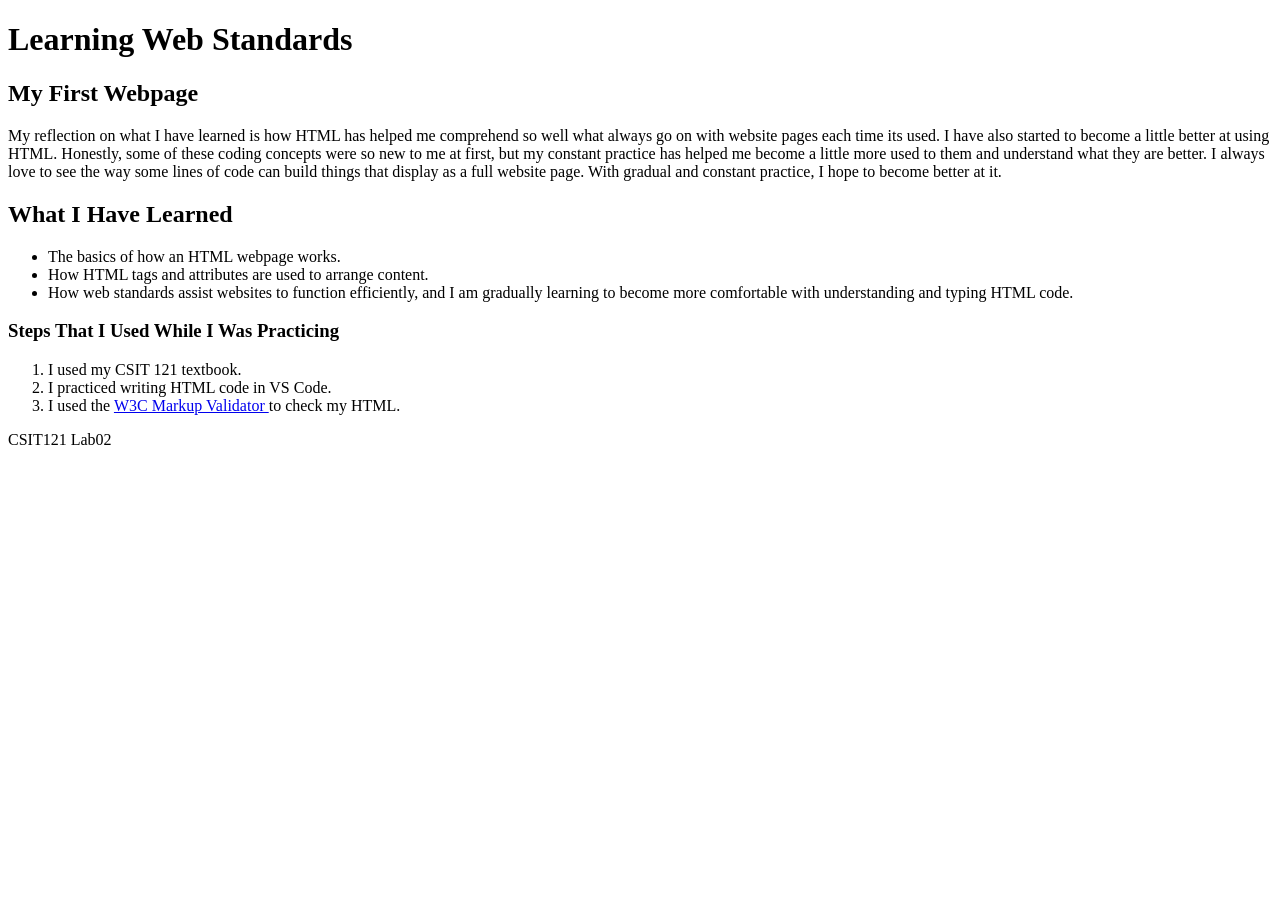
<file: Lab 02/index.html>
<!DOCTYPE html>
<html lang="en">
<head>
    <meta charset="UTF-8">
    <title>Learning Web Standards</title>
</head>

<body>

    <header>
        <h1>Learning Web Standards</h1>
    </header>

    <main>
        <article>

            <h2>My First Webpage</h2>

            <p>
                My reflection on what I have learned is how HTML has helped me
                comprehend so well what always go on with website pages each time its used.
                I have also started to become a little better at using HTML.
        

                Honestly, some of these coding concepts were so new to me at first,
                but my constant practice has helped me become a little more used to
                them and understand what they are better.
    
                I always love to see the way some lines of code can build things
                that display as a full website page. With gradual and constant
                practice, I hope to become better at it.
            </p>

            <h2>What I Have Learned</h2>

            <ul>
                <li>The basics of how an HTML webpage works.</li>
                <li>How HTML tags and attributes are used to arrange content.</li>
                <li>
                    How web standards assist websites to function efficiently,
                    and I am gradually learning to become more comfortable with
                    understanding and typing HTML code.
                </li>
            </ul>

            <h3>Steps That I Used While I Was Practicing</h3>

            <ol>
                <li>I used my CSIT 121 textbook.</li>
                <li>I practiced writing HTML code in VS Code.</li>
                <li>
                    I used the
                    <a href="https://validator.w3.org/#validate_by_upload">
                        W3C Markup Validator
                    </a>
                    to check my HTML.
                </li>
            </ol>

        </article>
    </main>

    <footer>
        <p>CSIT121 Lab02</p>
    </footer>

</body>
</html>
</file>
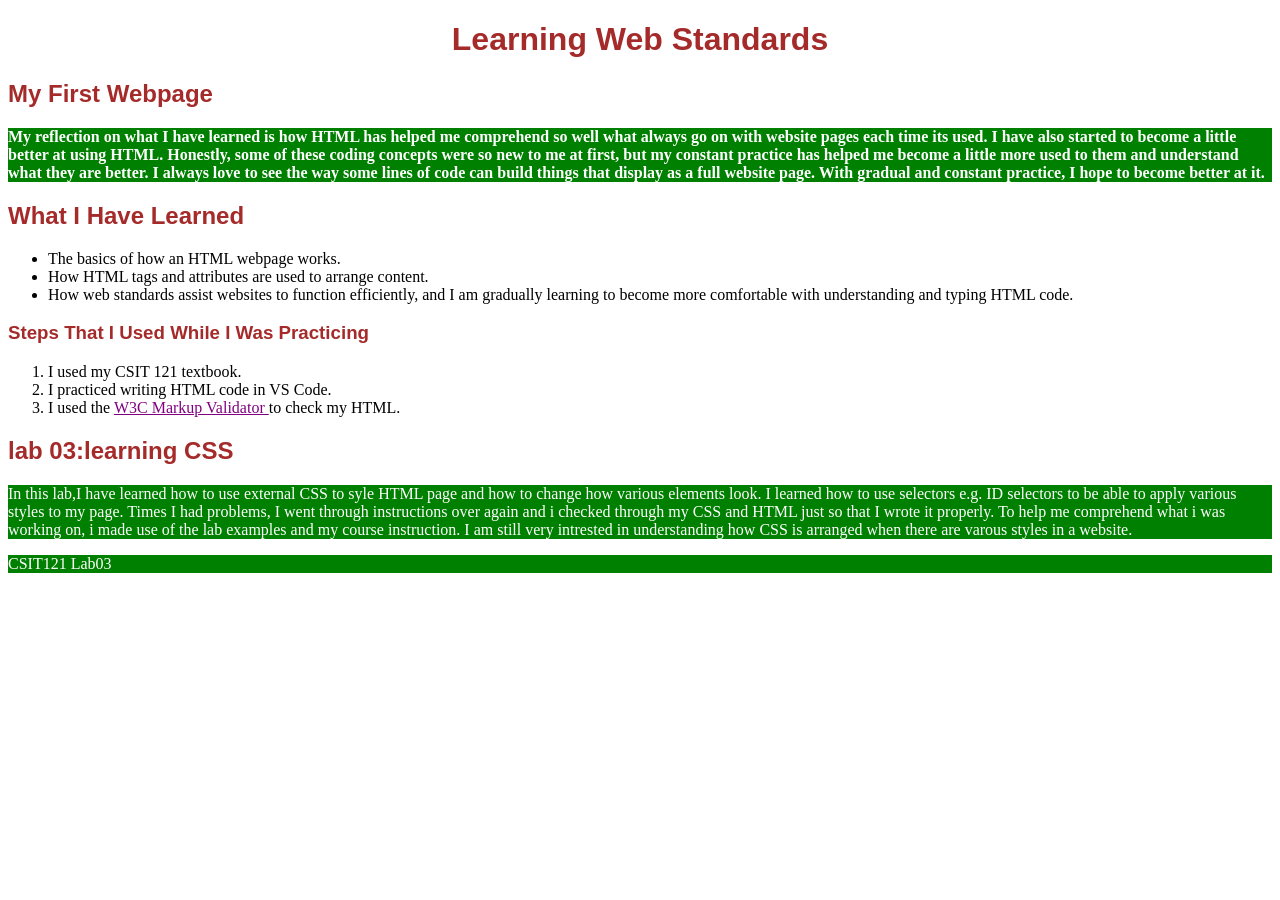
<file: Lab03/index.html>
<!DOCTYPE html>
<html lang="en">
<head>
    <meta charset="UTF-8">
    <title>CSS Practice</title>
<link rel="stylesheet" href="style.css">
</head>

<body>

    <header>
        <h1 id="main-title">Learning Web Standards</h1>
    </header>

    <main>
        <article>

            <h2>My First Webpage</h2>

            <p class="highlight">
                My reflection on what I have learned is how HTML has helped me
                comprehend so well what always go on with website pages each time its used.
                I have also started to become a little better at using HTML.
        

                Honestly, some of these coding concepts were so new to me at first,
                but my constant practice has helped me become a little more used to
                them and understand what they are better.
    
                I always love to see the way some lines of code can build things
                that display as a full website page. With gradual and constant
                practice, I hope to become better at it.
            </p>

            <h2>What I Have Learned</h2>

            <ul>
                <li>The basics of how an HTML webpage works.</li>
                <li>How HTML tags and attributes are used to arrange content.</li>
                <li>
                    How web standards assist websites to function efficiently,
                    and I am gradually learning to become more comfortable with
                    understanding and typing HTML code.
                </li>
            </ul>

            <h3>Steps That I Used While I Was Practicing</h3>

            <ol>
                <li>I used my CSIT 121 textbook.</li>
                <li>I practiced writing HTML code in VS Code.</li>
                <li>
                    I used the
                    <a href="https://validator.w3.org/#validate_by_upload">
                        W3C Markup Validator
                    </a>
                    to check my HTML.
                </li>
            </ol>
<h2>lab 03:learning CSS</h2>
<p>
    In this lab,I have learned how to use external CSS to syle HTML page and how to change how various elements look.
     I learned how to use selectors e.g. ID selectors to be able to apply various styles to my page. 
     Times I had problems, I went through instructions over again and i checked through my CSS and HTML just so that I wrote it properly.
     To help me comprehend what i was working on, i made use of the lab examples and my course instruction. I am still very intrested in understanding how CSS is arranged when there are varous styles in a website.
</p>
        </article>
    </main>

    <footer>
        <p>CSIT121 Lab03</p>
    </footer>

</body>
</html>
</file>
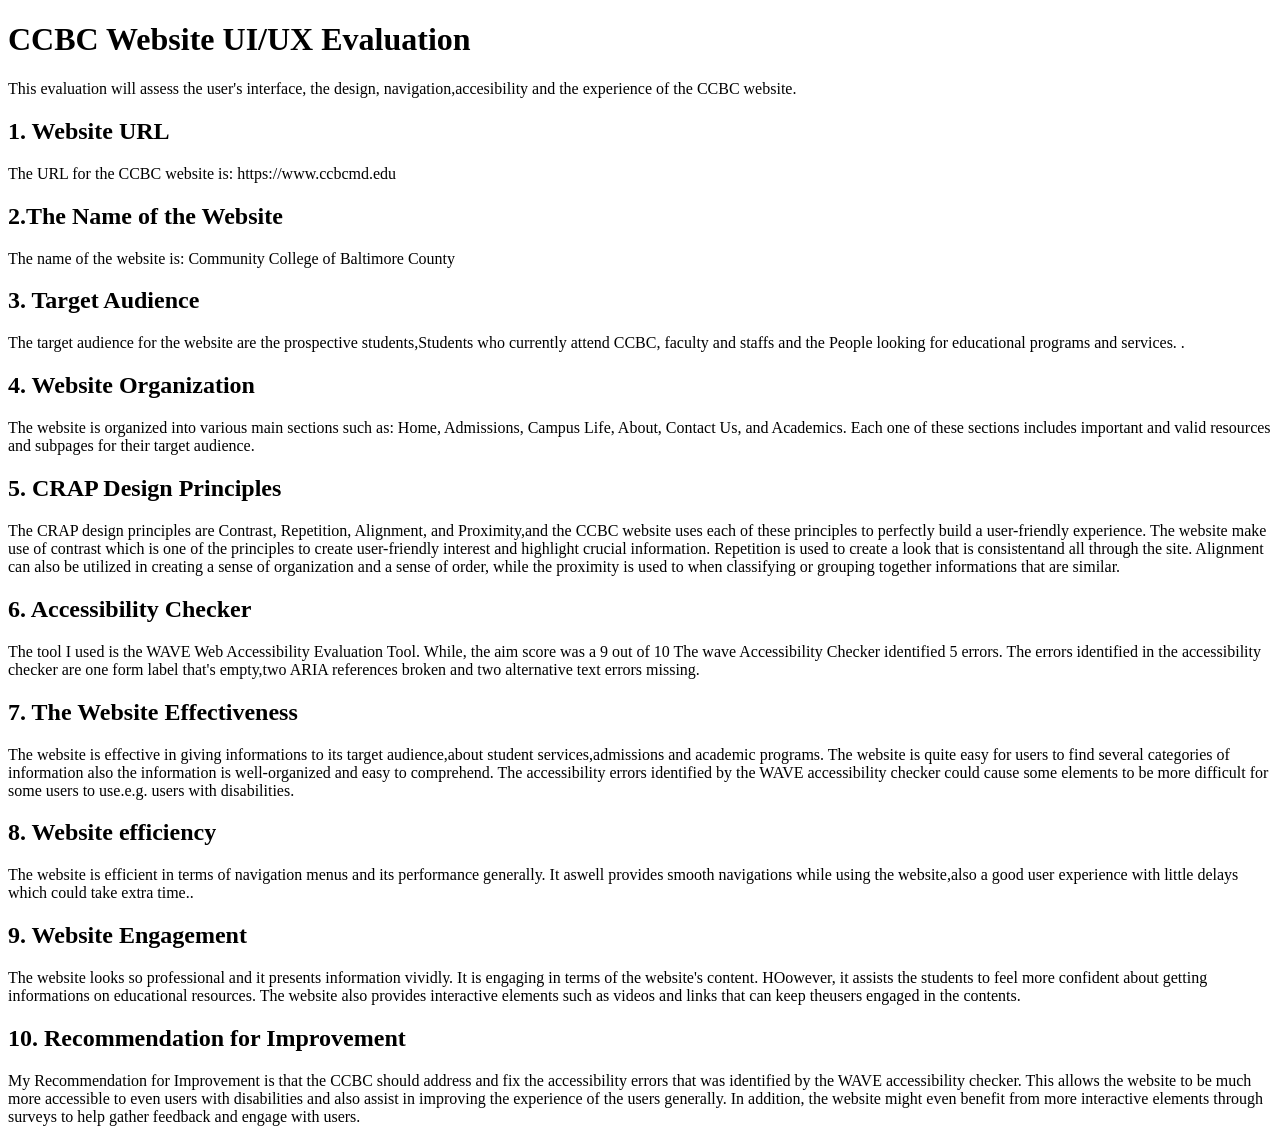
<file: Lab05/index.html>
<!DOCTYPE html>
<html lang="en">
<head>
    <meta charset="UTF-8">
    <meta name="viewport" content="width=device-width, initial-scale=1.0">
    <title>CCBC Website UI/UX Evaluation</title>
    </head>
    <body>
        <h1> CCBC Website UI/UX Evaluation</h1>
        <p> This evaluation will assess the user's interface, the design, navigation,accesibility and the experience of the CCBC website.</p>

        <section>
            <h2>1. Website URL</h2>
            <p> The URL for the CCBC website is: https://www.ccbcmd.edu</p>
            </section>

        <section>
            <h2>2.The Name of the Website</h2>
            <p> The name of the website is: Community College of Baltimore County</p>
        </section>

        <section>
            <h2>3. Target Audience</h2>
            <p> The target audience for the website are the prospective students,Students who currently attend CCBC,
                 faculty and staffs and the People looking for educational programs and services. .</p>
        </section>

        <section>
            <h2>4. Website Organization</h2>
            <p>
                The website is organized into various main sections such as: Home, Admissions, Campus Life, About, Contact Us, and Academics. 
                Each one of these sections includes important and valid resources and subpages  for their target audience.
            </p>
            </section>
            <section>
            <h2>5. CRAP Design Principles</h2>
            <p>
                The CRAP design principles are Contrast, Repetition, Alignment, and Proximity,and the CCBC website uses each of these principles to perfectly build a user-friendly experience. 
                The website make use of contrast which is one of the principles to create user-friendly interest and highlight crucial information. 
                Repetition is used to create a look that is consistentand all through the site. Alignment can also be utilized in creating a sense of organization and a sense of order, 
                while the proximity is used to when classifying or grouping together informations that are similar.
            </p>
            </section>

            <section>
            <h2>6. Accessibility Checker</h2>
            <p>
               The tool I used is the WAVE Web Accessibility Evaluation Tool. While, the aim score was a 9 out of 10
                The wave Accessibility Checker identified 5 errors.
                The errors identified in the accessibility checker are one form label that's empty,two ARIA references broken and two alternative text errors missing.
            </p>
            </section>

            <section>
            <h2>7. The Website Effectiveness</h2>
            <p>
                The website is effective in giving informations to its target audience,about student services,admissions and academic programs. 
                The website is quite easy for users to find several categories of information also the information is well-organized and easy to comprehend. 
                The accessibility errors identified by the WAVE accessibility checker could cause some elements to be more difficult for some users to use.e.g. users with disabilities.
            </p>
            </section>

            <section>
            <h2>8. Website efficiency</h2>
            <p>
                The website is efficient in terms of navigation menus and its performance generally. 
                It aswell provides smooth navigations while using the website,also a good user experience with little delays which could take extra time..
            </p>
            </section>

            <section>
            <h2>9. Website Engagement</h2>
            <p>
                The website looks so professional and it presents information vividly. It is engaging in terms of the website's content. HOowever, it assists the students to feel more confident about getting informations on educational resources.
                The website also provides interactive elements such as videos and links that can keep theusers engaged in the contents.
            </p>
        </section>

        <section>
                <h2>10. Recommendation for Improvement</h2>
                <p>
                    My Recommendation for Improvement is that the CCBC should address and fix  the accessibility errors that was  identified by the WAVE accessibility checker. 
                    This allows the website to be much more accessible to even users with disabilities and also assist in improving the experience of the users generally. 
                    In addition, the website might even benefit from more interactive elements through  surveys to help gather feedback and engage with users.
                </p>
            </section>
            
            </body>
            </html>
</file>
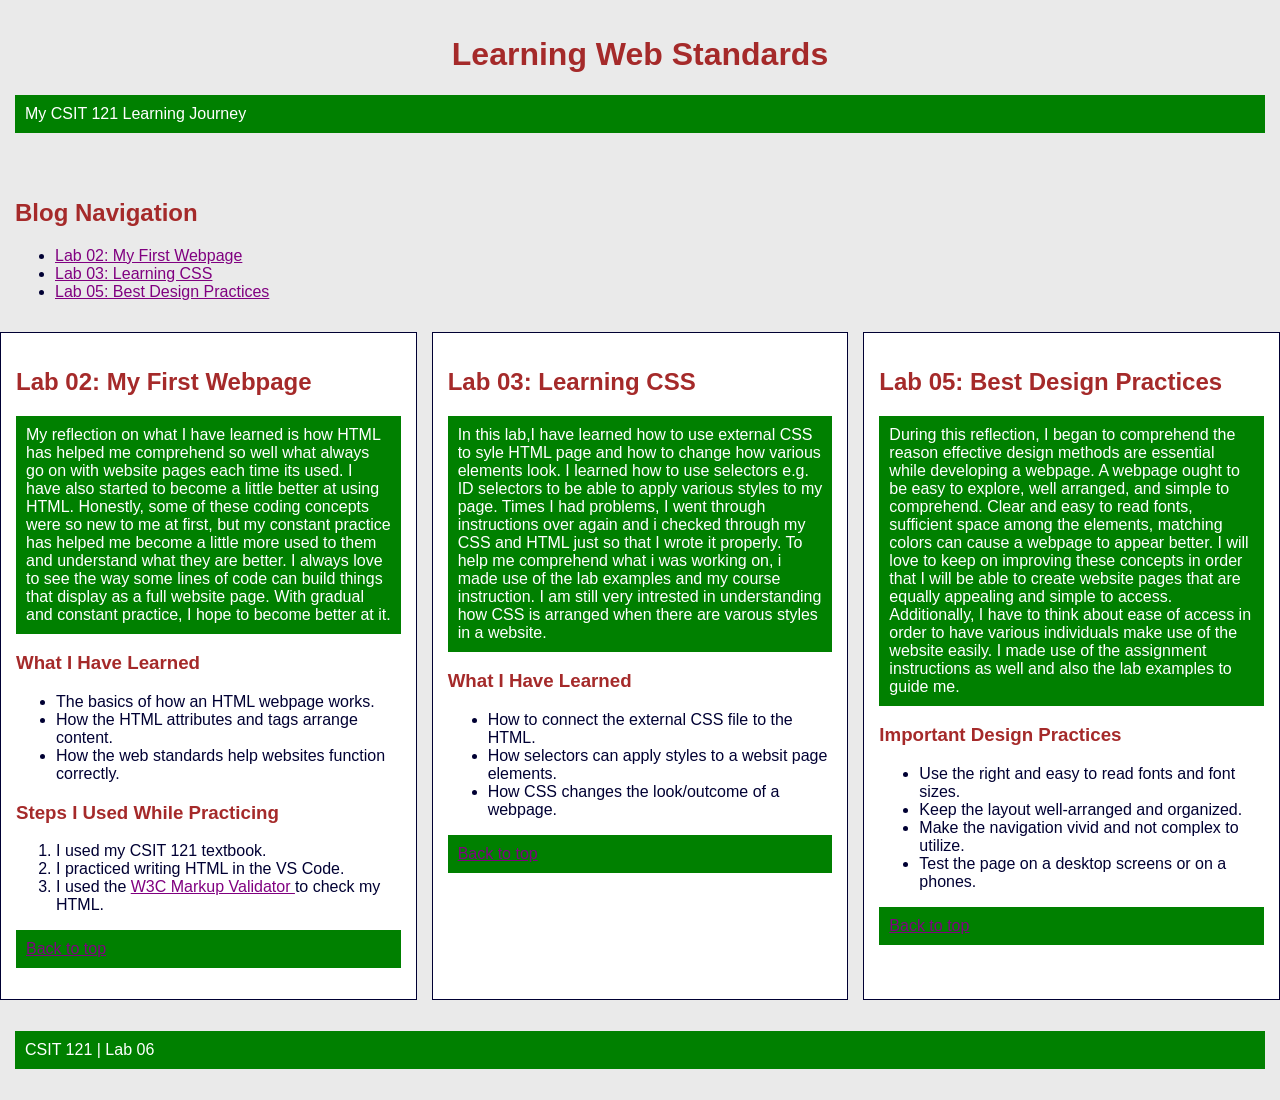
<file: lab06/index.html>
<!DOCTYPE html>
<html lang="en">
<head>
    <meta charset="UTF-8">
    <meta name="viewport" content="width=device-width, initial-scale=1.0">
    <title>Learning Web Standards</title>
    <link rel="stylesheet" href="style.css">
</head>

<body id="top">
    <header>
        <h1 id="main-title">Learning Web Standards</h1>
        <p>My CSIT 121 Learning Journey</p>
    </header>

    <nav aria-label="Blog post navigation">
        <h2>Blog Navigation</h2>
        <ul>
            <li><a href="#lab02">Lab 02: My First Webpage</a></li>
            <li><a href="#lab03">Lab 03: Learning CSS</a></li>
            <li><a href="#lab05">Lab 05: Best Design Practices</a></li>
        </ul>
    </nav>

    <main>
        <article id="lab02" class="blog-post">
            <h2>Lab 02: My First Webpage</h2>

            <p>
               My reflection on what I have learned is how HTML has helped me
                comprehend so well what always go on with website pages each time its used.
                I have also started to become a little better at using HTML.
        

                Honestly, some of these coding concepts were so new to me at first,
                but my constant practice has helped me become a little more used to
                them and understand what they are better.
    
                I always love to see the way some lines of code can build things
                that display as a full website page. With gradual and constant
                practice, I hope to become better at it.
            </p>

            <h3>What I Have Learned</h3>
            <ul>
                <li>The basics of how an HTML webpage works.</li>
                <li>How the HTML  attributes and tags arrange content.</li>
                <li>How the web standards help websites function correctly.</li>
            </ul>

            <h3>Steps I Used While Practicing</h3>
            <ol>
                <li>I used my CSIT 121 textbook.</li>
                <li>I practiced writing HTML in the VS Code.</li>
                <li>
                    I used the
                    <a href="https://validator.w3.org/">
                        W3C Markup Validator
                    </a>
                    to check my HTML.
                </li>
            </ol>

            <p><a href="#top">Back to top</a></p>
        </article>

        <article id="lab03" class="blog-post">
            <h2>Lab 03: Learning CSS</h2>

            <p>
                In this lab,I have learned how to use external CSS to syle HTML page and how to change how various elements look.
                I learned how to use selectors e.g. ID selectors to be able to apply various styles to my page. 
                Times I had problems, I went through instructions over again and i checked through my CSS and HTML just so that I wrote it properly.
                To help me comprehend what i was working on, i made use of the lab examples and my course instruction. I am still very intrested in understanding how CSS is arranged when there are varous styles in a website.
            </p>

            <h3>What I Have Learned</h3>
            <ul>
                <li>How to connect the external CSS file to the HTML.</li>
                <li>How selectors can apply styles to a websit page elements.</li>
                <li>How CSS changes the look/outcome of a webpage.</li>
            </ul>

            <p><a href="#top">Back to top</a></p>
        </article>

        <article id="lab05" class="blog-post">
            <h2>Lab 05: Best Design Practices</h2>

            <p>
               During  this reflection, I began to comprehend the reason effective design methods are essential while developing  a webpage.
               A webpage ought to be easy to explore, well arranged, and simple to comprehend. 
               Clear and easy to read fonts, sufficient space among the elements, matching  colors can cause a webpage to appear better.  
               I will love to keep on  improving  these concepts in order that  I will be able to  create website pages  that are equally appealing and simple to access.
               Additionally, I have  to think about ease of access  in order to have various  individuals make use of the website easily.
                I made use of the assignment instructions as well and also the lab examples to guide me.


            </p>

            <h3>Important Design Practices</h3>
            <ul>
                <li>Use the right and easy to read fonts and font sizes.</li>
                <li>Keep the layout well-arranged and organized.</li>
                <li>Make the navigation vivid and not complex to utilize.</li>
                <li>Test the page on a desktop screens or on a phones.</li>
            </ul>

            <p><a href="#top">Back to top</a></p>
        </article>
    </main>

    <footer>
        <p>CSIT 121 | Lab 06</p>
    </footer>
</body>
</html>
</file>
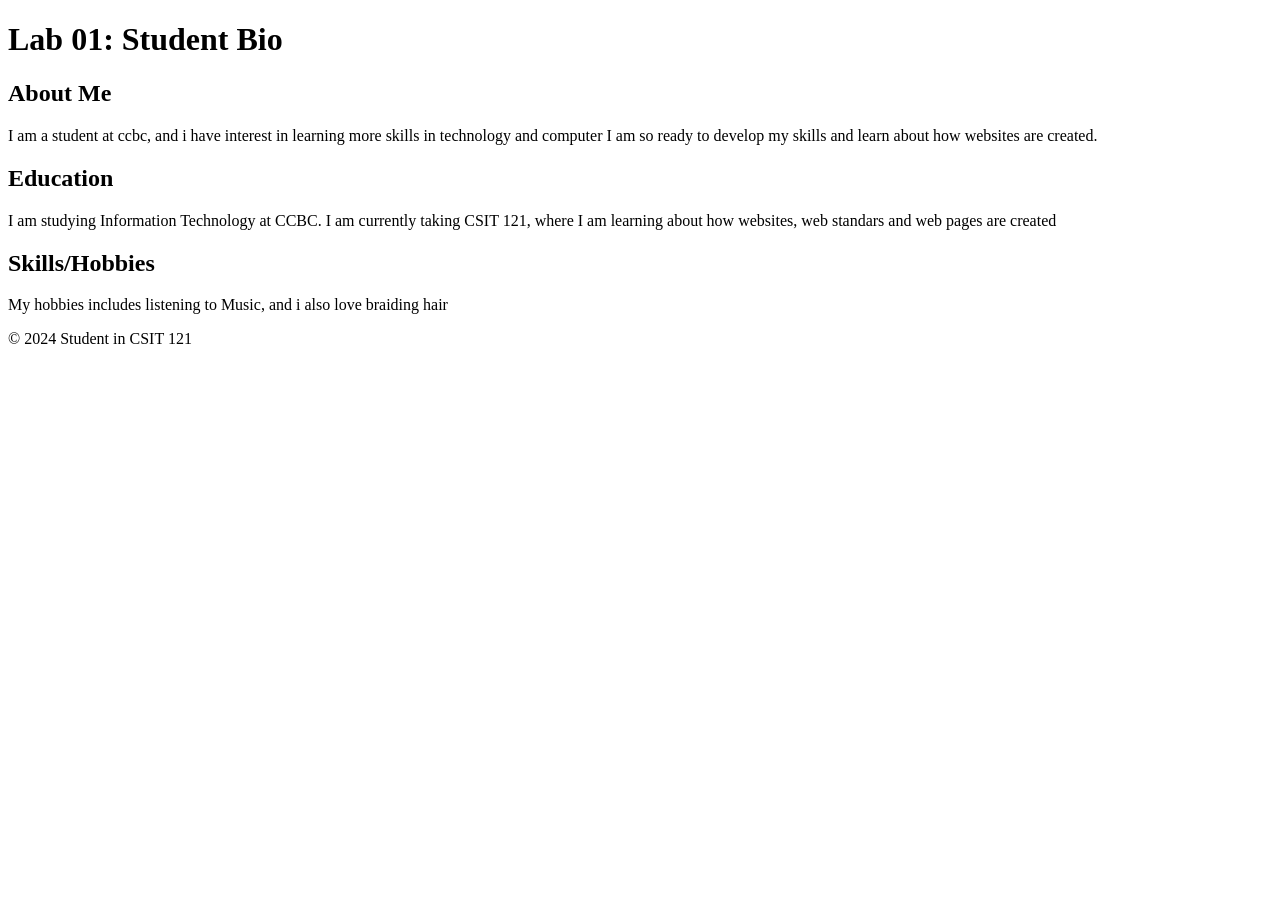
<file: lab01/aboutme.html>
<!DOCTYPE html>
<html lang="en">
<head>
    <meta charset="UTF-8">
    <title>Lab 01: Student Bio</title>
</head>
<body>
    <header>
        <h1>Lab 01: Student Bio</h1>
    </header>
    <main>
        <section>
            <h2>About Me</h2>
            <p>
                I am a student at ccbc, and i have interest in learning more skills in technology and computer 
           I am so ready to develop my skills and learn about how websites are created.
 
            </p>
        </section>
        <section>
            <h2>Education</h2>
            <p>
                
             I am studying Information Technology at CCBC. I am currently taking CSIT 121, where I am learning about how websites, web standars and web pages are created

                
                </p>
        </section>
        <section>
            <h2>Skills/Hobbies</h2>
            <p>

                    My hobbies includes listening to Music, and i also love braiding hair  

            </p>
        </section>
    </main>
    <footer>
        <p>© 2024 Student in CSIT 121</p>
    </footer>
</body>
</html>
</file>
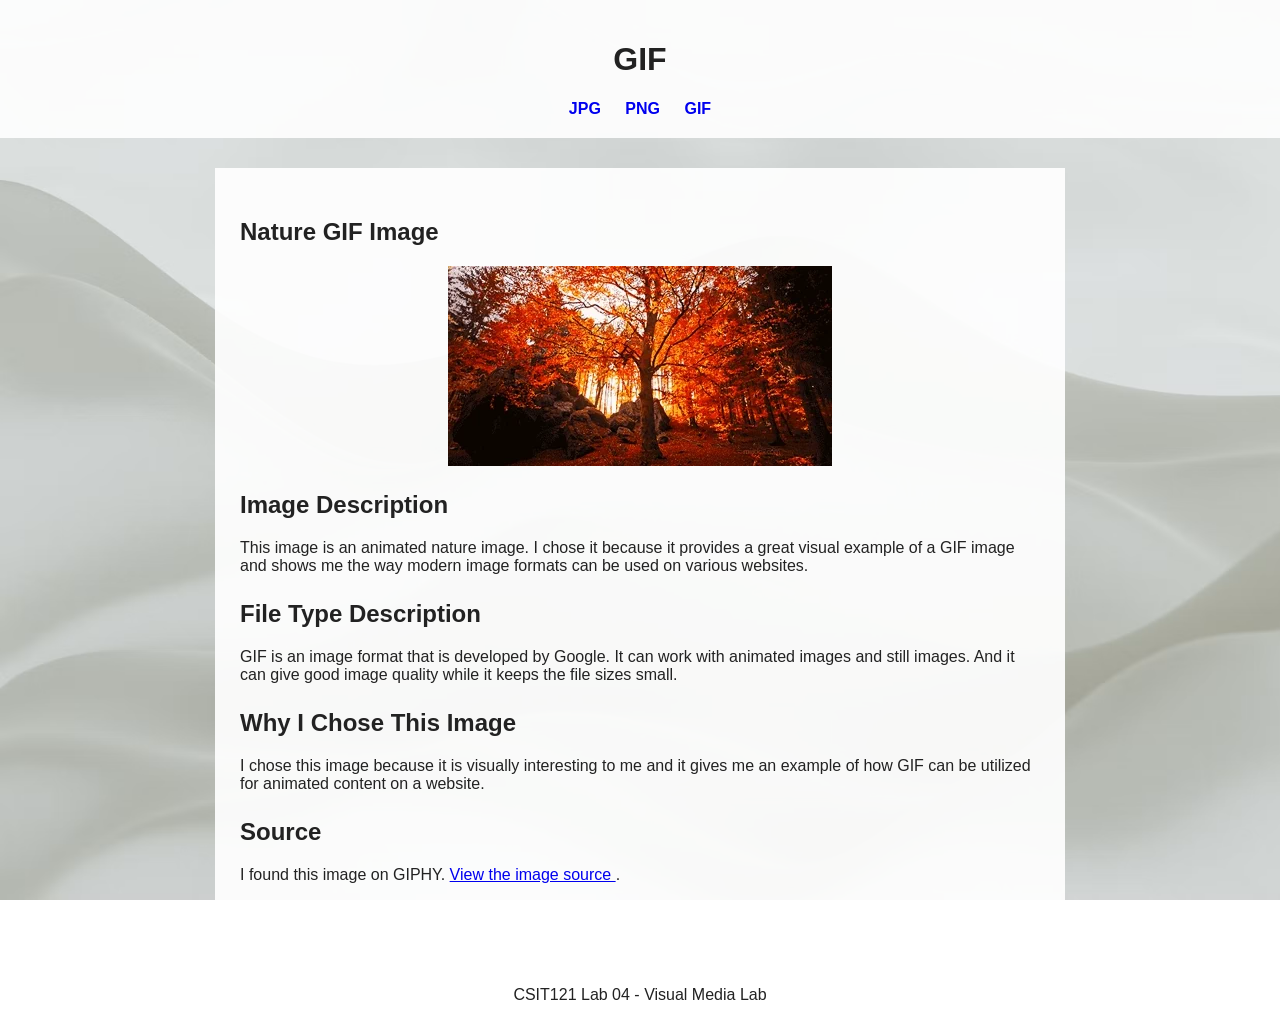
<file: Lab04/gif.html>
<!DOCTYPE html>
<html lang="en">
<head>
    <meta charset="UTF-8">
    <meta name="viewport" content="width=device-width, initial-scale=1.0">
    <title>GIF Image</title>
    <link rel="stylesheet" href="style.css">
</head>
<body>
    <header>
        <h1>GIF</h1>
        <nav>
            <a href="jpg.html">JPG</a>
            <a href="png.html">PNG</a>
            <a href="gif.html">GIF</a>
        </nav>
    </header>

    <main>
        <h2>Nature GIF Image</h2>
        <img src="images/Nature.gif" alt="An animated nature image">

        <h2>Image Description</h2>
        <p>
                 This image is an animated nature image. I chose it because
            it provides a great visual example of a GIF image and shows me the way
            modern image formats can be used on various websites.
        </p>

        <h2>File Type Description</h2>
        <p>
             GIF is an image format that is developed by Google. It can work with
            animated images and still images. And it can give good image
            quality while it keeps the file sizes small.
        </p>

        <h2>Why I Chose This Image</h2>
        <p>
            I chose this image because it is visually interesting to me and it
            gives me an example of how GIF can be utilized for animated content on a website.
        </p>

        <h2>Source</h2>
        <p>
            I found this image on GIPHY.
            <a href="https://giphy.com/"
               target="_blank"
               rel="noopener noreferrer">
                View the image source
            </a>.
        </p>
    </main>

    <footer>
        <p>CSIT121 Lab 04 - Visual Media Lab</p>
    </footer>
</body>
</html>
</file>
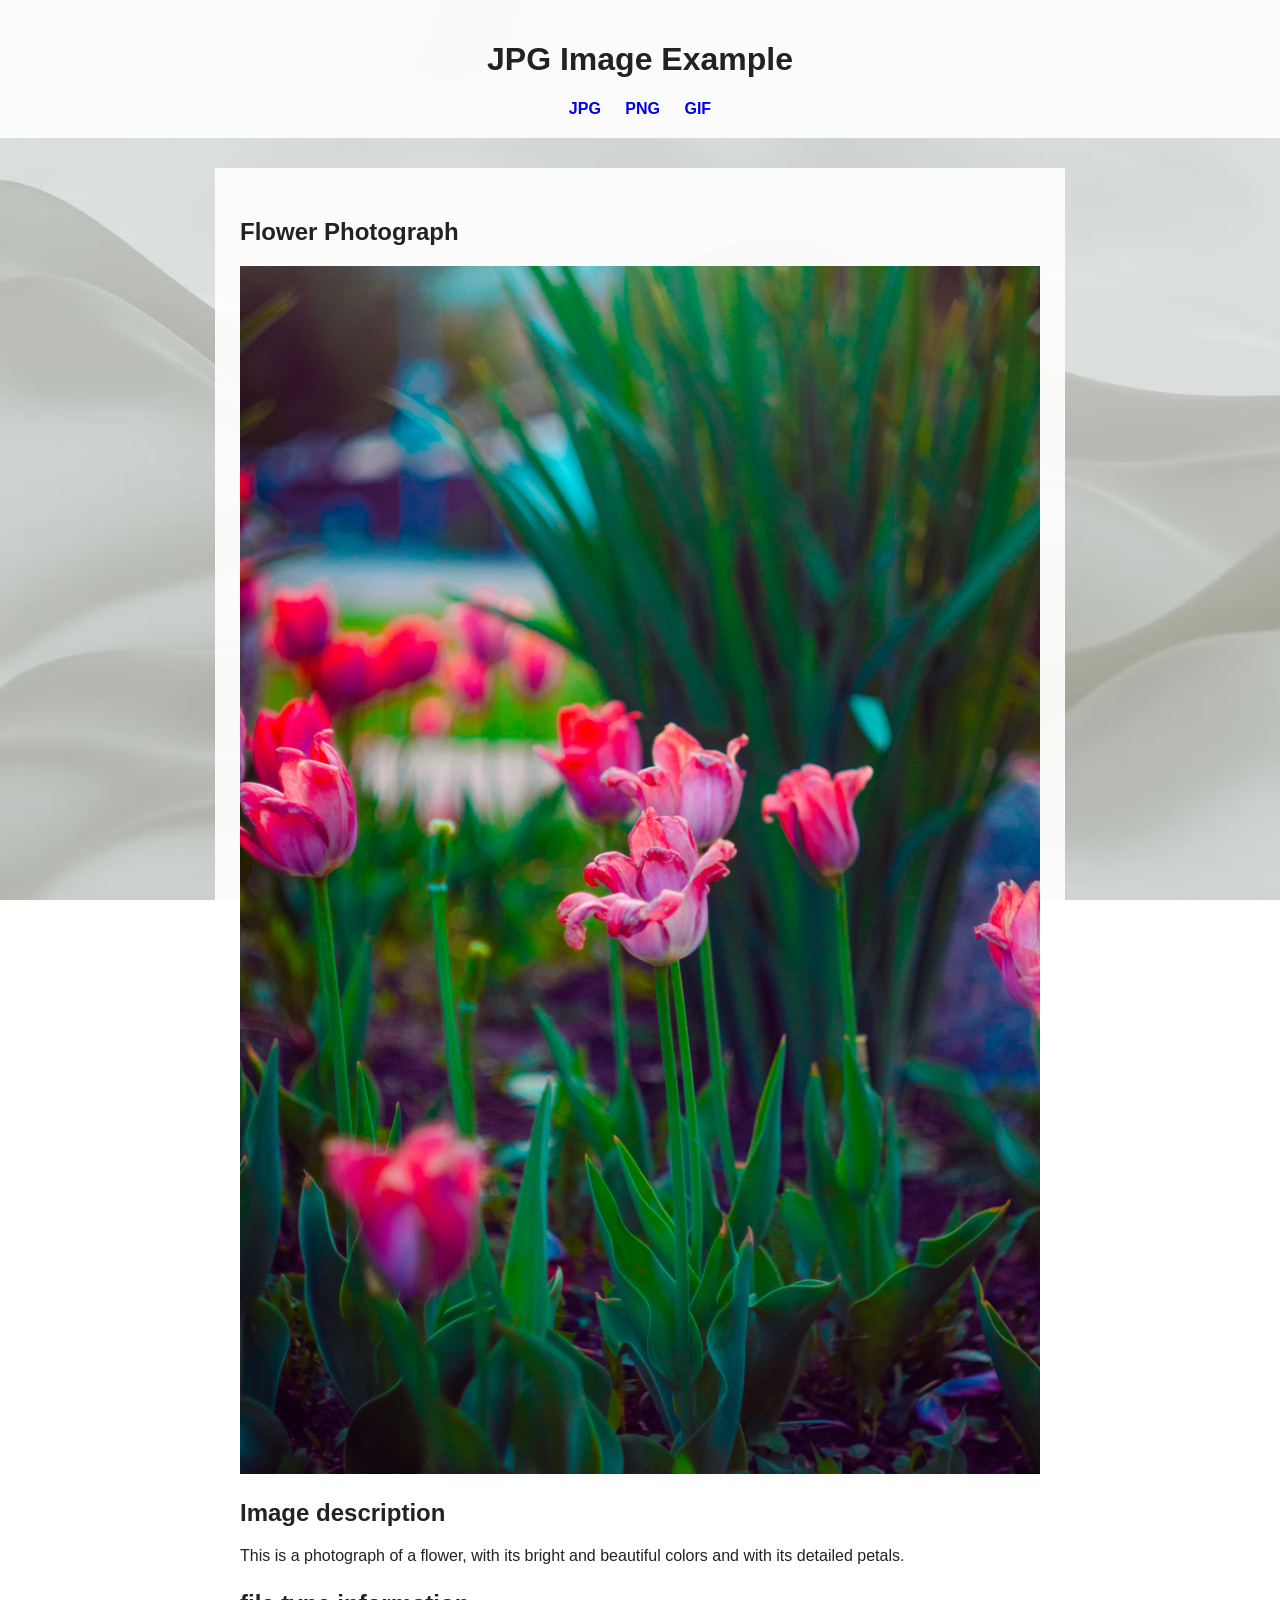
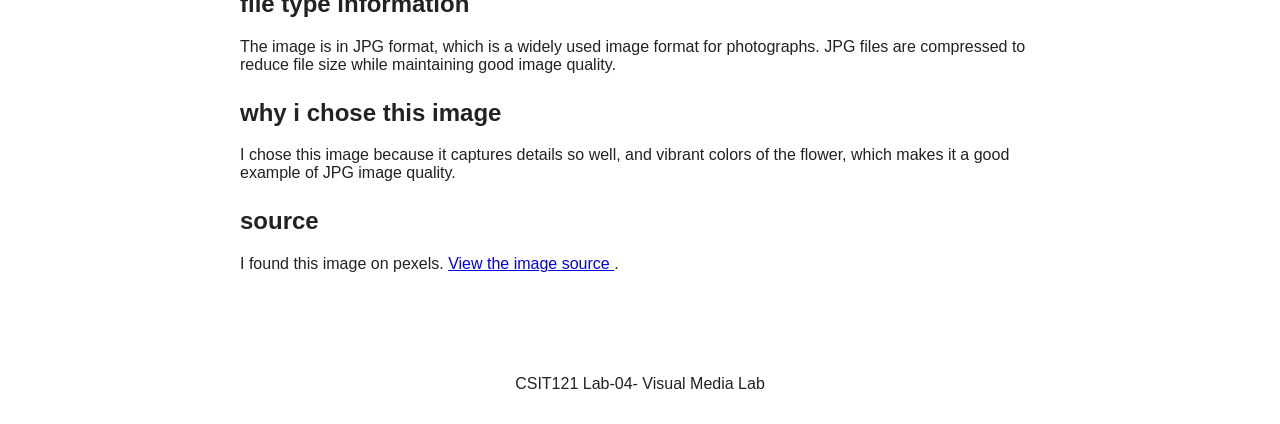
<file: Lab04/jpg.html>
<!DOCTYPE html>
<html lang="en">
<head>
    <meta charset="UTF-8">
    <meta name="viewport" content="width=device-width, initial-scale=1.0">
    <title>JPG Image</title>
    <link rel="stylesheet" href="style.css">
</head>
<body>
    <header>
    <h1>JPG Image Example</h1>
<nav>
    <a href="jpg.html">JPG</a>
    <a href="png.html">PNG</a>
    <a href="gif.html">GIF</a>
</nav>
</header>
    <main>
        <h2>Flower Photograph</h2>
        <img src="images/flower.jpg" alt="A photograph of a flower">
    <h2>Image description</h2>
    <p>
        This is a photograph of a flower, with its bright and beautiful colors and with its detailed petals.
    </p>
    <h2>file type information</h2>
    <p>
        The image is in JPG format, which is a widely used image format for photographs. JPG files are compressed to reduce file size while maintaining good image quality.
    </p>
    <h2>why i chose this image</h2>
    <p>
        I chose this image because it captures details so well, and vibrant colors of the flower, which makes it a good example of JPG image quality.
    </p>
    <h2>source</h2>
    <p>
      I found this image on pexels.
       <a href="https://www.pexels.com/photo/pink-tulips-16997489/" target="_blank" rel="noopener noreferrer">
        View the image source
       </a>.
    </p>
    </main>
    <footer>
        <p>CSIT121 Lab-04- Visual Media Lab</p>
    </footer>
</body>
</html>
</file>
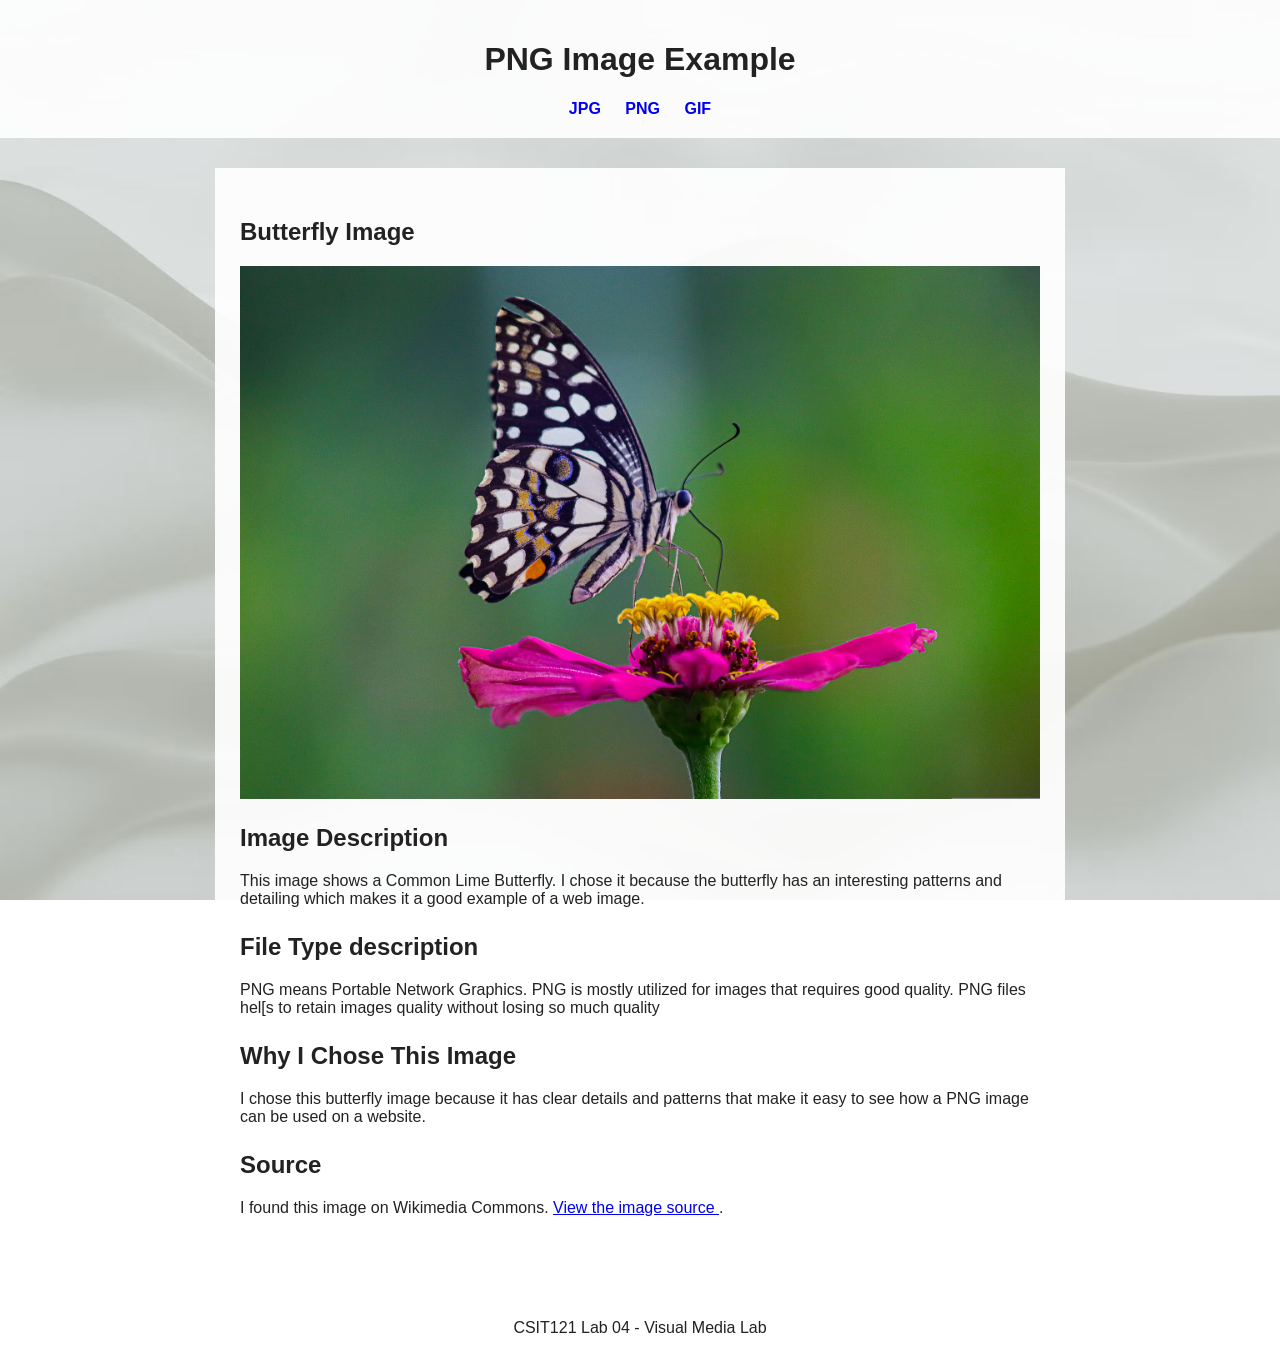
<file: Lab04/png.html>
<!DOCTYPE html>
<html lang="en">
<head>
    <meta charset="UTF-8">
    <meta name="viewport" content="width=device-width, initial-scale=1.0">
    <title>PNG Image</title>
    <link rel="stylesheet" href="style.css">
</head>
<body>
    <header>
        <h1>PNG Image Example</h1>
        <nav>
            <a href="jpg.html">JPG</a>
            <a href="png.html">PNG</a>
            <a href="gif.html">GIF</a>
        </nav>
    </header>
    <main>
        <h2>Butterfly Image</h2>
        <img src="images/Butterfly.png" alt="A Common Lime Butterfly">
        <h2>Image Description</h2>
        <p>
            This image shows a Common Lime Butterfly. I chose it because
            the butterfly has an interesting patterns and detailing which makes
            it a good example of a web image.
        </p>
        <h2>File Type description</h2>
        <p>
            PNG means Portable Network Graphics. PNG is mostly utilized 
            for images that requires good quality. 
            PNG files hel[s to retain images quality without losing so much quality
            
        </p>
        <h2>Why I Chose This Image</h2>
        <p>
            I chose this butterfly image because it has clear details and
            patterns that make it easy to see how a PNG image can be used
            on a website.
        </p>
        <h2>Source</h2>
        <p>
             I found this image on Wikimedia Commons.
            <a href="https://commons.wikimedia.org/wiki/Category:Butterflies#/media/File:Common_Lime_Butterfly_,_Janakpur.jpg"
               target="_blank"
               rel="noopener noreferrer">
                View the image source
            </a>.
        </p>
    </main>
    <footer>
        <p>CSIT121 Lab 04 - Visual Media Lab</p>
    </footer>
</body>
</html>
</file>
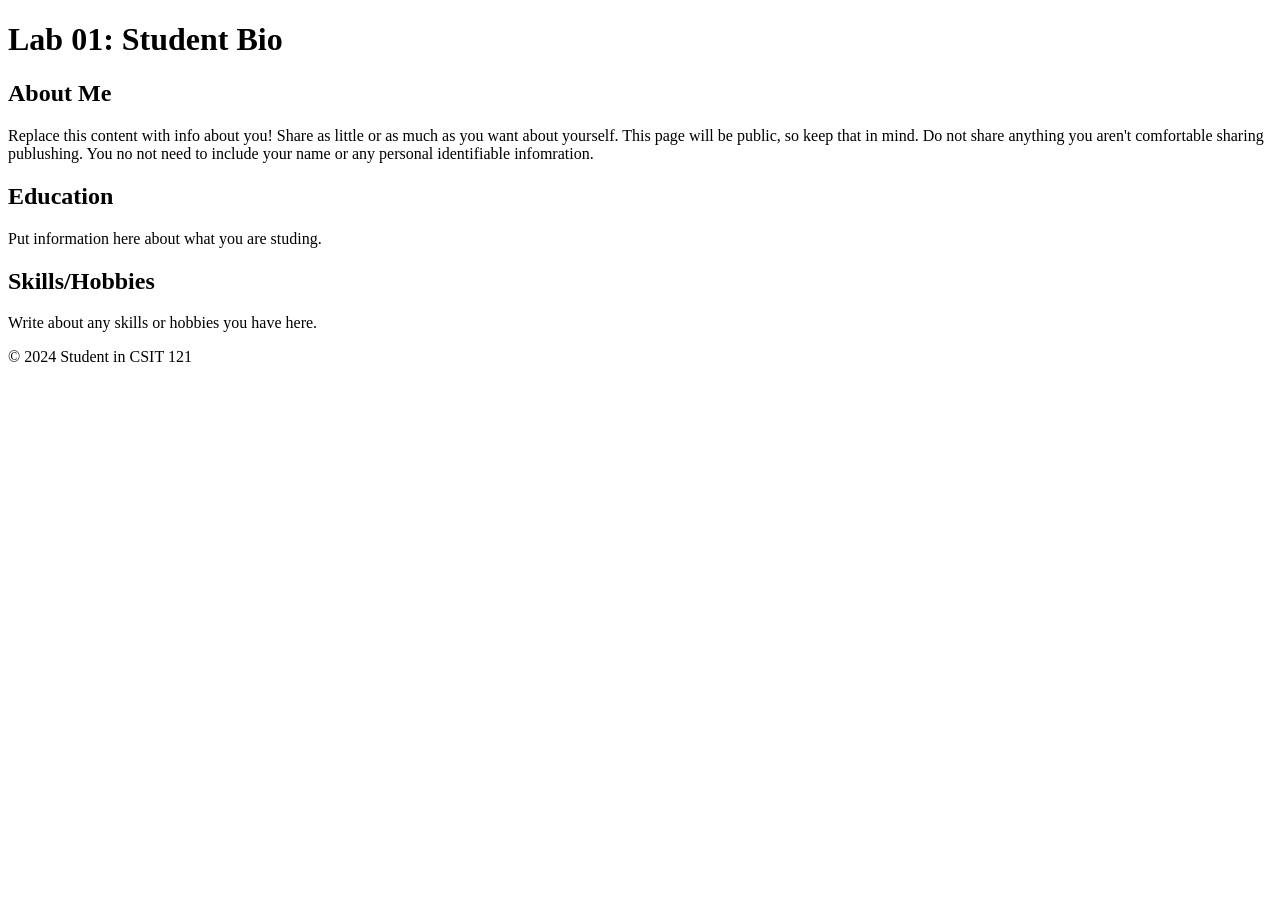
<file: lab101/aboutme.html>
<!DOCTYPE html>
<html lang="en">
<head>
    <meta charset="UTF-8">
    <title>Lab 01: Student Bio</title>
</head>
<body>
    <header>
        <h1>Lab 01: Student Bio</h1>
    </header>
    <main>
        <section>
            <h2>About Me</h2>
            <p>
                Replace this content with info about you! Share as little or as much as you want about yourself. 
                This page will be public, so keep that in mind. Do not share anything you aren't comfortable sharing publushing. 
                You no not need to include your name or any personal identifiable infomration. 
            </p>
        </section>
        <section>
            <h2>Education</h2>
            <p>
                
             Put information here about what you are studing. 
                
                </p>
        </section>
        <section>
            <h2>Skills/Hobbies</h2>
            <p>

                Write about any skills or hobbies you have here. 

            </p>
        </section>
    </main>
    <footer>
        <p>© 2024 Student in CSIT 121</p>
    </footer>
</body>
</html>
</file>
<file: Lab03/style.css>
CSS
body{
    background-color:#eaeaea;
    color:#000033;
}

    #main-title{
    text-align: center;

}
.highlight{
    font-weight:bold;
}
h1, h2,h3 {
    color:brown;
    font-family: Arial,Verdana,sans-serif;
    h1{
        font-size:2em;
    }
}
p{
    background-color:green;
    color:white;
}
a{
    color:purple;
}
</file>
<file: lab06/style.css>
body {
    background-color: #eaeaea;
    color: #000033;
    font-family: Arial, Verdana, sans-serif;
    margin: 0;
}

#main-title {
    text-align: center;
}

h1, h2, h3 {
    color: brown;
}

.highlight {
    font-weight: bold;
}

p {
    background-color: green;
    color: white;
    padding: 10px;
}

a {
    color: purple;
}
header,nav,footer {
    padding: 15px;
}
main {
    display: grid;
    grid-template-columns: 1fr;
    gap: 15px;
}

@media (min-width: 768px) {
    main {
        grid-template-columns: 1fr 1fr;
    }
}
@media (min-width: 1100px) {
    main {
        grid-template-columns: 1fr 1fr 1fr;
    }
}

.blog-post {
    background-color: white;
    padding: 15px;
    border: 1px solid #000033;
}
</file>
<file: Lab04/style.css>
body {
    font-family: Arial, sans-serif;
    margin: 0;
    padding: 0;
    background-image: url("background image.jpg");
    background-size: cover;
    background-attachment: fixed;
    color: #222222;
}
header {
    background-color: rgba(255, 255, 255, 0.9);
    padding: 20px;
    text-align: center;
}
nav {
    margin-top: 15px;
}
nav a {
    margin: 0 10px;
    text-decoration: none;
    font-weight: bold;
}
main {
    max-width: 800px;
    margin: 30px auto;
    padding: 25px;
    background-color: rgba(255, 255, 255, 0.92);
}
h1 {
    font-size: 2em;
}
h2 {
    margin-top: 25px;
}
img {
    max-width: 100%;
    height: auto;
    display: block;
    margin: 20px auto;
}
footer {
    background-color: rgba(255, 255, 255, 0.9);
    text-align: center;
    padding: 15px;
}
</file>
